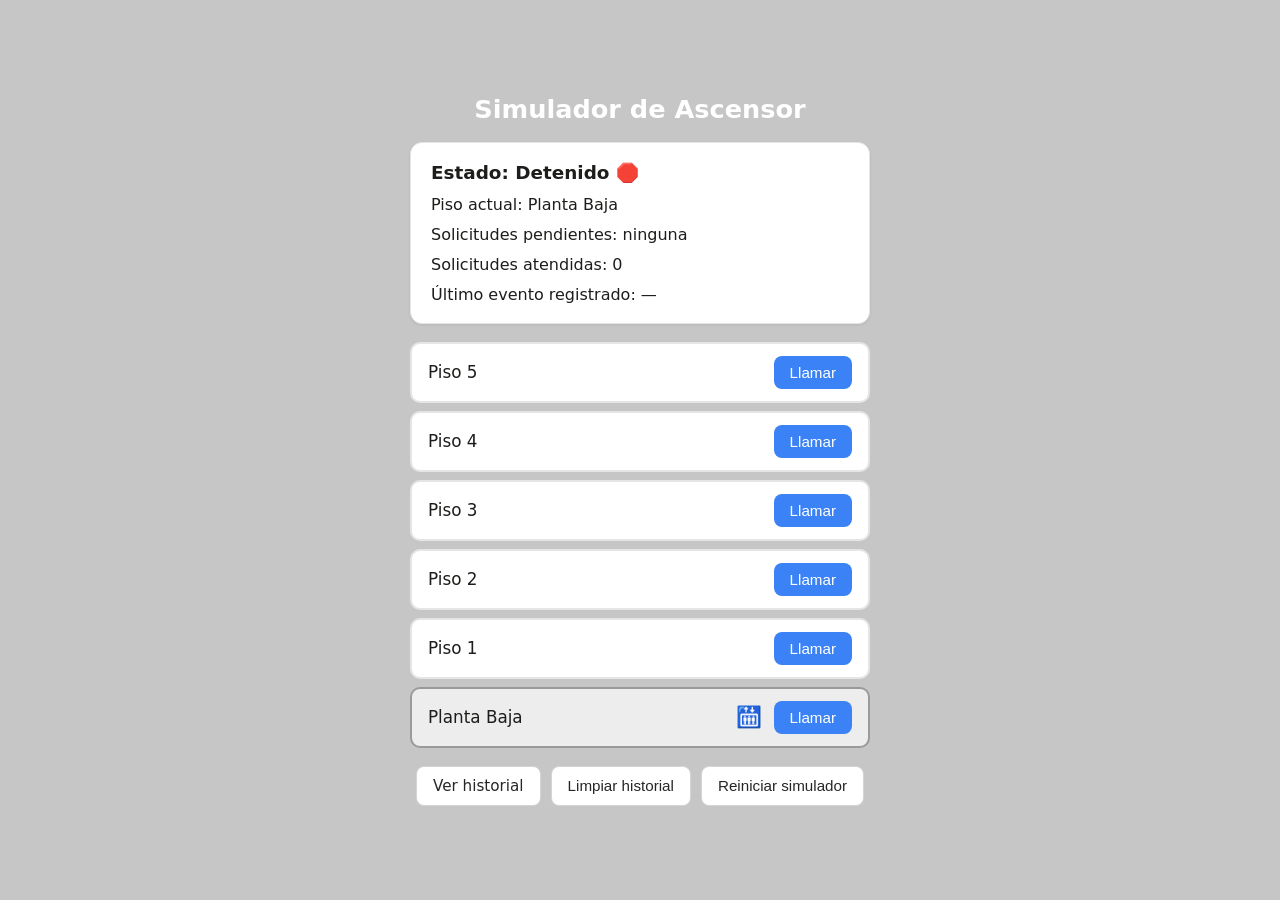
<file: index.html>
<!DOCTYPE html>
<html lang="es">

<head>
    <meta charset="UTF-8">
    <meta http-equiv="X-UA-Compatible" content="IE=edge">
    <meta name="viewport" content="width=device-width, initial-scale=1.0">
    <title>Simulador de Ascensor</title>
    <link rel="stylesheet" href="styless.css">
</head>

<body>
    <div class="contenedor">
        <h1>Simulador de Ascensor</h1>

        <div class="panel">
            <p id="panel-estado">Estado: Detenido 🛑</p>
            <p id="panel-piso-actual">Piso actual: 0</p>
            <p id="panel-pendientes">Solicitudes pendientes: ninguna</p>
            <p id="panel-atendidas">Solicitudes atendidas: 0</p>
            <p id="panel-evento">Último evento registrado: —</p>
        </div>

        <div id="edificio" class="ascensor"></div>

        <div class="controles">
            <a class="boton" href="historial.html">Ver historial</a>
            <button class="boton" id="btn-limpiar">Limpiar historial</button>
            <button class="boton" id="btn-reiniciar">Reiniciar simulador</button>
        </div>
    </div>

    <script src="baseDatos.js"></script>
    <script src="script.js"></script>
</body>

</html>
</file>
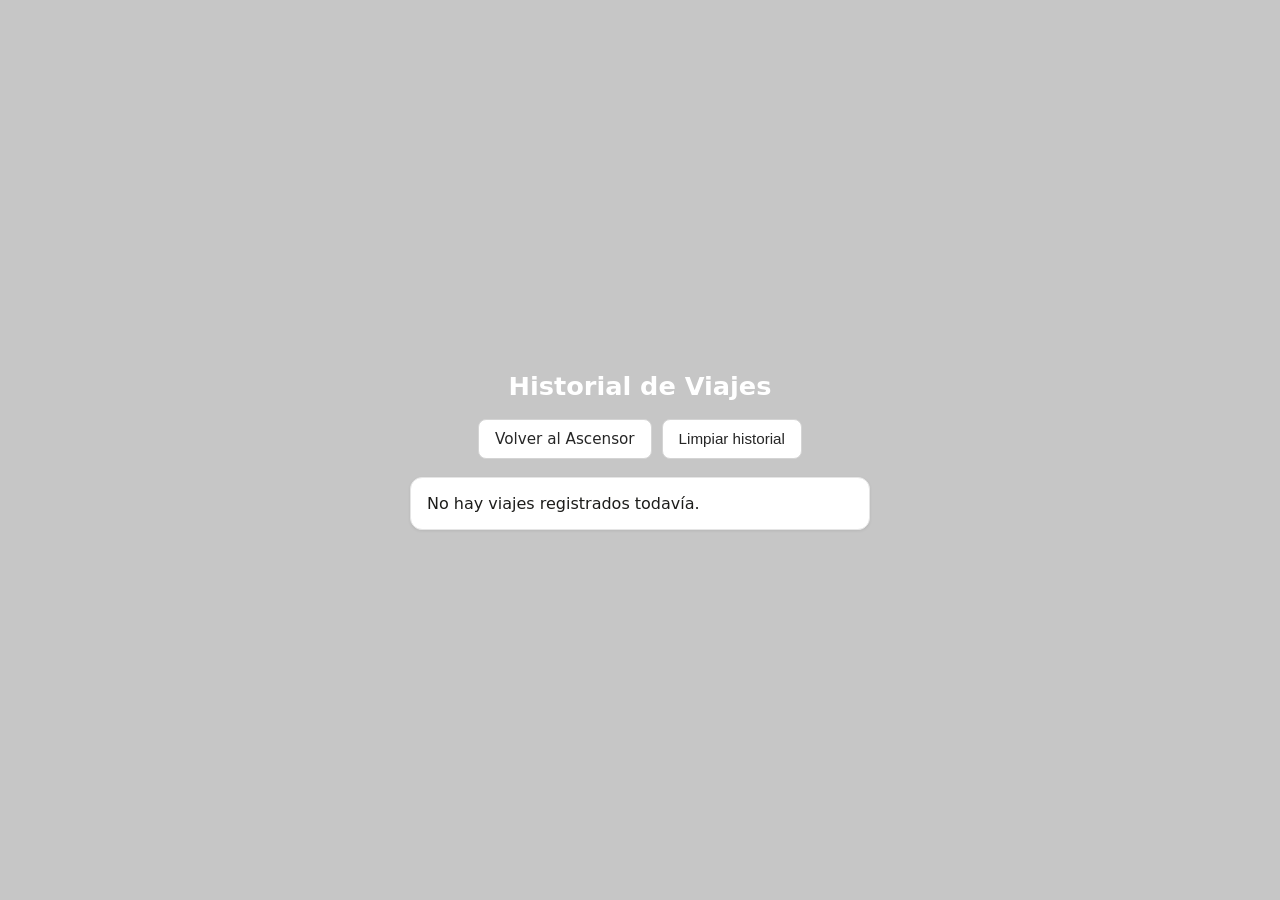
<file: historial.html>
<!DOCTYPE html>
<html lang="es">

<head>
    <meta charset="UTF-8">
    <meta http-equiv="X-UA-Compatible" content="IE=edge">
    <meta name="viewport" content="width=device-width, initial-scale=1.0">
    <title>Historial del Ascensor</title>
    <link rel="stylesheet" href="styless.css">
</head>

<body>
    <div class="contenedor">
        <h1>Historial de Viajes</h1>

        <div class="controles">
            <a class="boton" href="index.html">Volver al Ascensor</a>
            <button class="boton" id="btn-limpiar-historial">Limpiar historial</button>
        </div>

        <div class="caja-historial-paradas"></div>
    </div>

    <script src="baseDatos.js"></script>
    <script>
        document.getElementById("btn-limpiar-historial")
            .addEventListener("click", function () {
                if (typeof LimpiarHistorial === "function") LimpiarHistorial();
            });
    </script>
</body>

</html>
</file>
<file: styless.css>
* {
    padding: 0;
    margin: 0;
    box-sizing: border-box;
}

body {
    width: 100%;
    min-height: 100vh;
    display: grid;
    place-items: center;
    font-family: system-ui, Arial, sans-serif;
    background-color: #c6c6c6;
    color: #1d1d1b;
    padding: 20px;
}

.contenedor {
    display: grid;
    place-items: center;
    gap: 18px;
    width: 100%;
    max-width: 460px;
}

h1 {
    font-size: 1.6rem;
    text-align: center;
    color: #ffffff;
}

.panel {
    width: 100%;
    background-color: #ffffff;
    border: 1px solid #e5e5e5;
    border-radius: 12px;
    padding: 16px 20px;
    display: grid;
    gap: 6px;
    line-height: 1.5;
    box-shadow: 0 1px 3px rgba(0, 0, 0, 0.08);
    color: #1d1d1b;
}

.panel p {
    font-size: 1rem;
}

#panel-estado {
    font-weight: bold;
    font-size: 1.15rem;
}

.ascensor {
    width: 100%;
    display: grid;
    gap: 8px;
}

.piso-fila {
    display: grid;
    grid-template-columns: 1fr auto auto;
    align-items: center;
    gap: 12px;
    padding: 12px 16px;
    background-color: #ffffff;
    border: 2px solid #e5e5e5;
    border-radius: 10px;
    color: #1d1d1b;
    transition: background-color 0.2s, border-color 0.2s, color 0.2s;
}

.piso-nombre {
    font-size: 1.05rem;
}

.cabina {
    font-size: 1.3rem;
    visibility: hidden;
}

.piso-fila.activo {
    background-color: #ededed;
    border-color: #9a9a9a;
    color: #1d1d1b;
}

.piso-fila.activo .cabina {
    visibility: visible;
}

.piso-fila.pendiente {
    border-color: #f0ad00;
}

.piso-fila.pendiente .piso-nombre::after {
    content: ' •';
    color: #f0ad00;
    font-size: 1.4rem;
}

.btn-llamar {
    padding: 8px 16px;
    border: none;
    border-radius: 8px;
    background-color: #3b82f6;
    color: #ffffff;
    font-size: 0.95rem;
    cursor: pointer;
}

.btn-llamar:hover {
    background-color: #2563eb;
}

.controles {
    display: flex;
    flex-wrap: wrap;
    gap: 10px;
    justify-content: center;
    width: 100%;
}

.boton {
    padding: 10px 16px;
    border: 1px solid #d4d4d4;
    border-radius: 8px;
    background-color: #ffffff;
    color: #262626;
    font-size: 0.95rem;
    cursor: pointer;
    text-decoration: none;
    display: inline-block;
}

.boton:hover {
    background-color: #f5f5f5;
    border-color: #a3a3a3;
}

.caja-historial-paradas {
    width: 100%;
    background: #ffffff;
    border: 1px solid #e5e5e5;
    padding: 16px;
    border-radius: 12px;
    box-shadow: 0 1px 3px rgba(0, 0, 0, 0.08);
    color: #1d1d1b;
}

.fila-historial {
    border-bottom: 1px solid #e5e5e5;
    padding: 10px 0;
}

.fila-historial:last-child {
    border-bottom: none;
}

.fila-historial .fecha {
    color: #737373;
}
</file>
